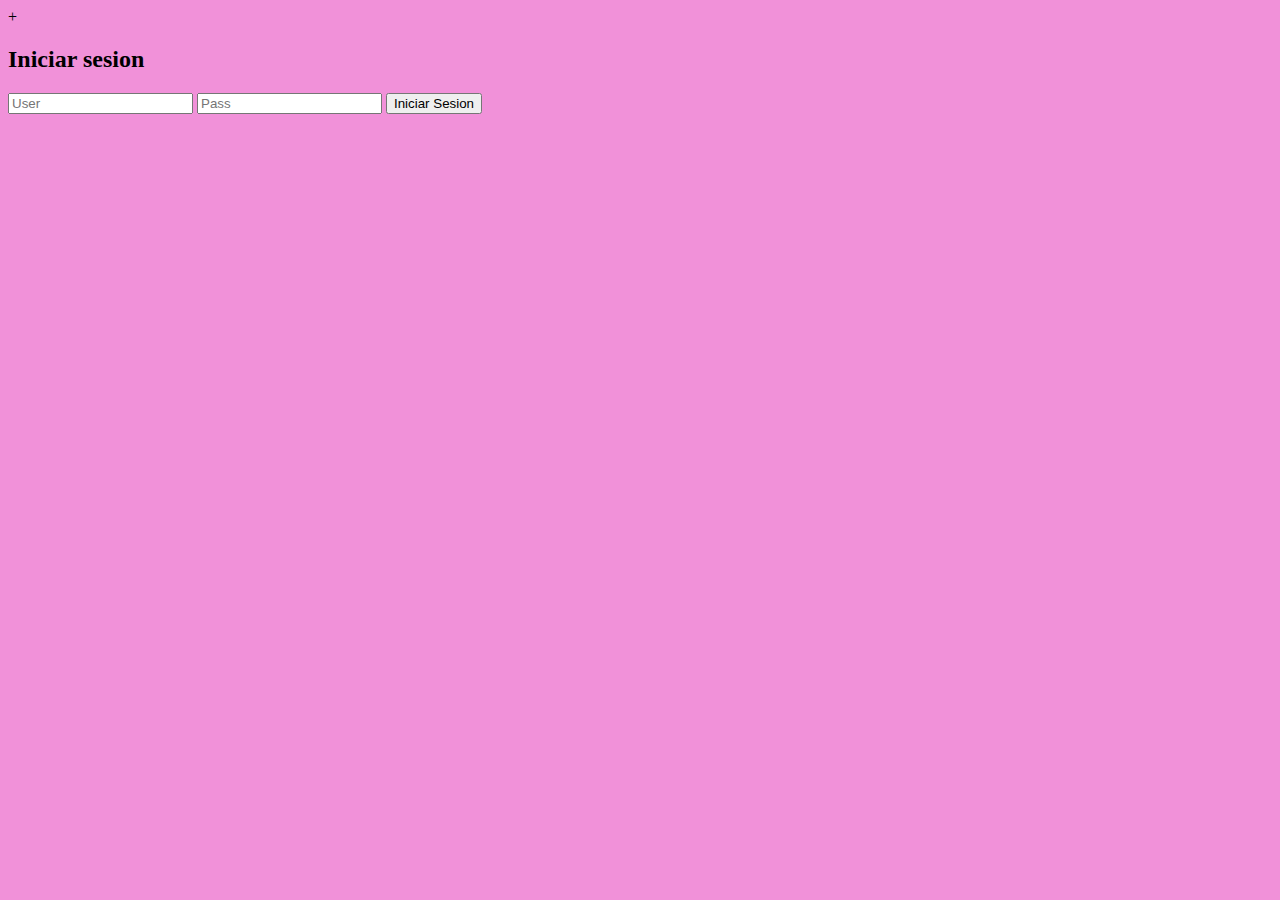
<file: index.html>
<!DOCTYPE html>
<html lang="en">
    <head>
        <meta charset="UTF-8">+
        <meta http-equiv="X-UA-Compatible" content="IE=edge">
        <meta name="viewport" content="width=device-width, initial-scale=1.0">
        <link rel="stylesheet" href="style.css">
        <script src="script.js"></script>
        <title>LogIn</title>
    </head>
    <body>
        <div id ="header">
        </div>
        <div class="contenedor-form">

            <div action="" class="formulario" onsubmit="return validateForm()">
                <h2>Iniciar sesion</h2>
                <form action="#">
                    <input type="text" name="name" id="name" placeholder="User" required>
                    <input type="password" name="password" id="password" placeholder="Pass" required>
                    <input type="submit" value="Iniciar Sesion">
                </form>
            </div>
        </div>
    </body>
</html>
</file>
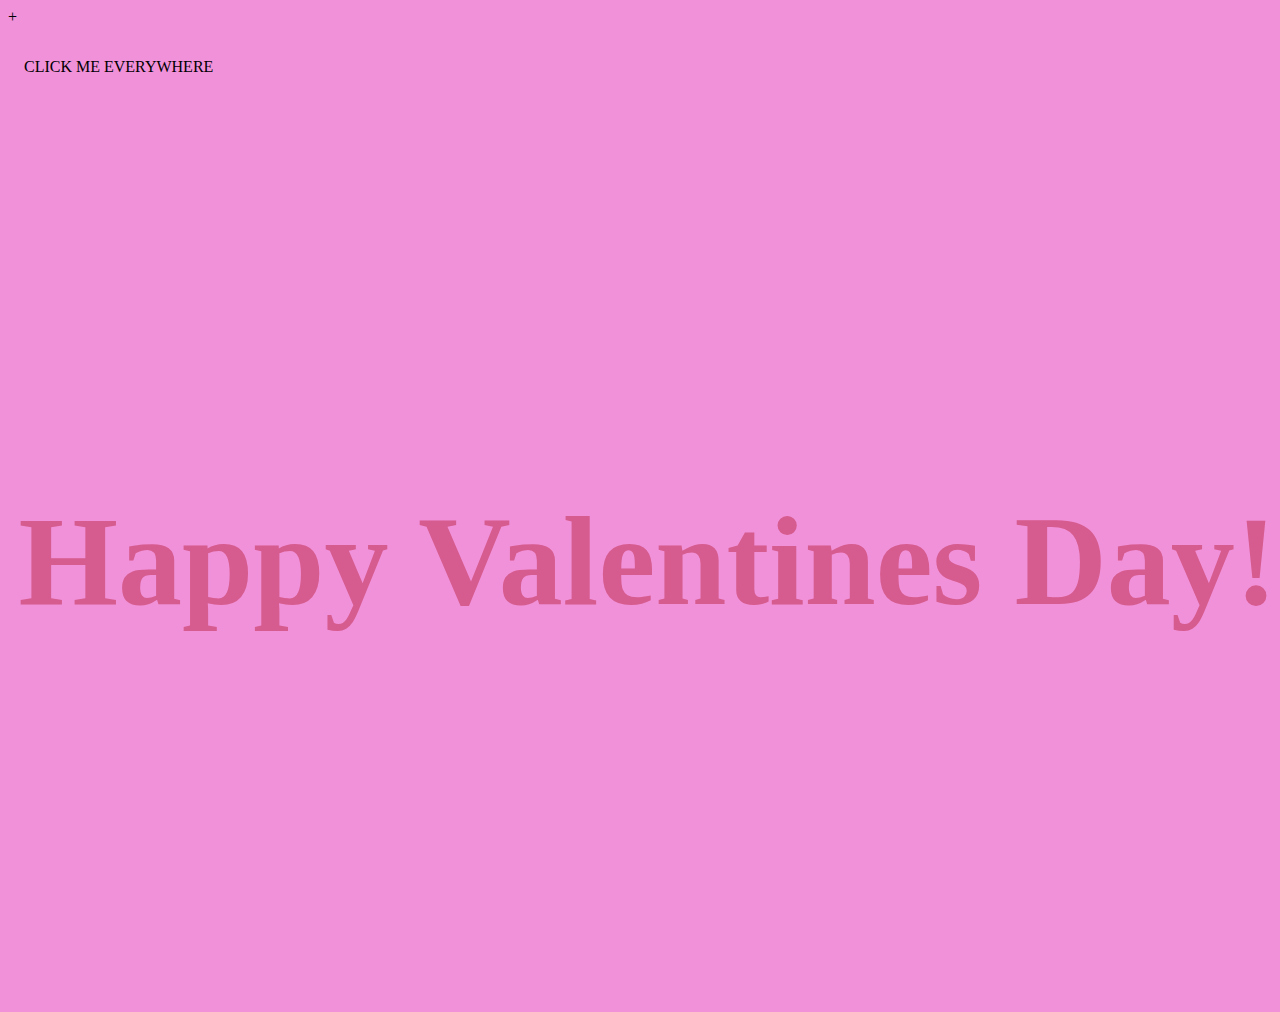
<file: valentine.html>
<!DOCTYPE html>
<html lang="en">
    <head>
        <meta charset="UTF-8">+
        <meta http-equiv="X-UA-Compatible" content="IE=edge">
        <meta name="viewport" content="width=device-width, initial-scale=1.0">
        <link rel="stylesheet" href="style.css">
        <script src="https://cdnjs.cloudflare.com/ajax/libs/modernizr/2.8.3/modernizr.min.js" type="text javascript"></script>
        <title>LogIn</title>
    </head>
    <body>

        <h1>Happy Valentines Day!</h1>
        <p id="clickHere">Click me everywhere</p>
        <canvas id="c" width="500" height="500"></canvas>
    </body>
</html>
</file>
<file: style.css>
body {
    overflow: hidden;
    -webkit-touch-callout: none;
    -webkit-user-select: none;
    -moz-user-select: none;
    -ms-user-selet: none;
    user-select: none;
    background-color: rgb(241, 145, 217);
    transition: background-color 1s ease-in-out;
}

#c {
    position: relative;
    z-index: 1;
    filter: contrast(3);
}

h1 {
    width: 100vw;
    height: 100vh;
    position: absolute;
    z-index: 2;
    color: rgb(214, 91, 142);
    transition: color 1s ease-in-out;
    font-size: 8em;
    text-align: center;
    display: flex;
    align-items: center;
    justify-content: center;
    cursor: pointer;
}

p#clickHere {
    text-transform: uppercase;
    padding: 1em;
}
</file>
